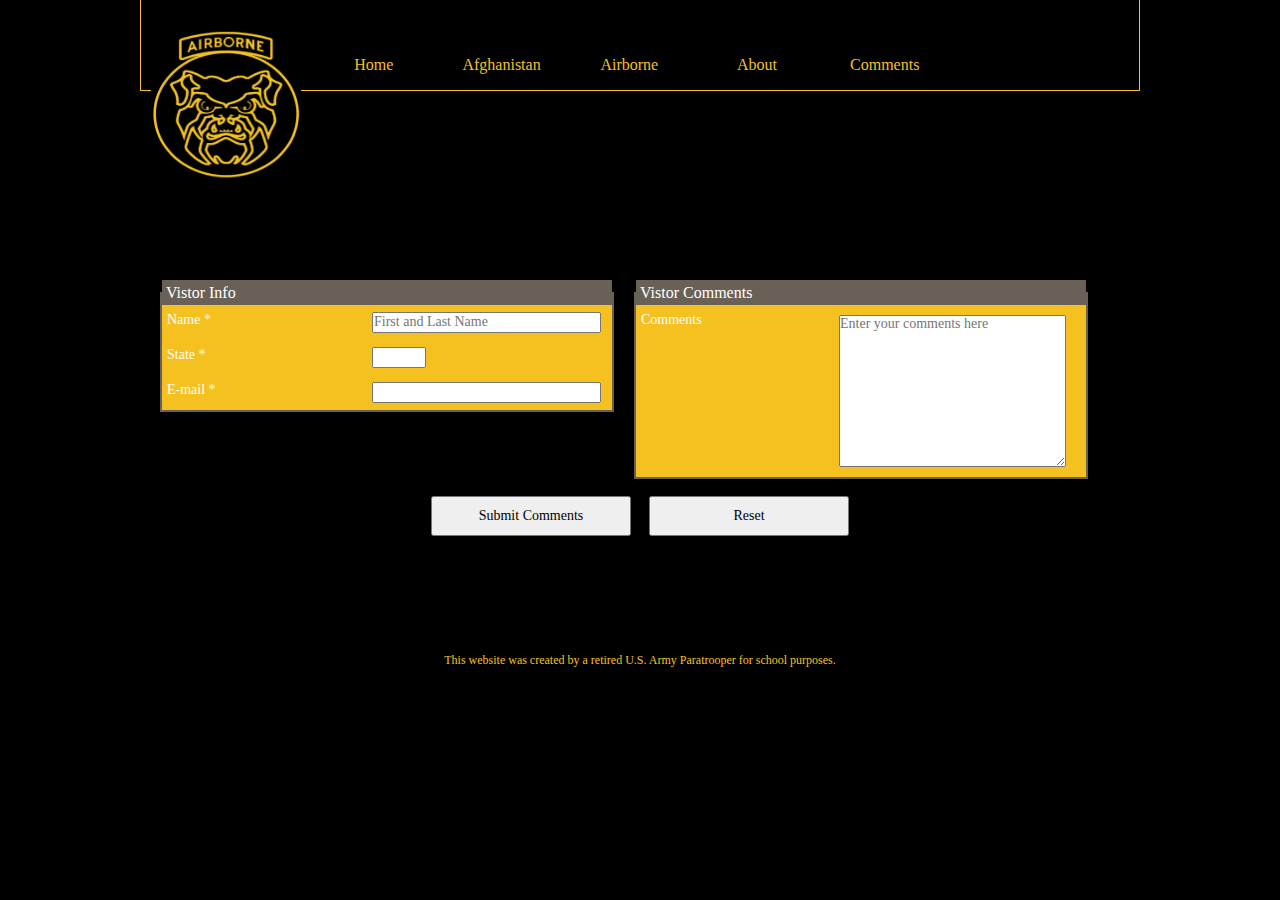
<file: comments.htm>
<!DOCTYPE html>
<html>
<head>

	<!--
	Final Project
	IT 270

	Author: Jason Loomis
	Date: June 2015

	Filename: comments.htm
	Supporting files: modernizr-1.5.js, abn.css, form.css
	-->

	<meta charset="UTF-8">

	<title>Dog Company - 3/509th IN (ABN)</title>

	<script src="./js/modernizr-1.5.js"></script>
	<link href="./css/abn.css" rel="stylesheet" type="text/css" />
	<link href="./css/form.css" rel="stylesheet" type="text/css" />

</head>
<body>

	<header id="logo">
	<img src="images/dog_509_12.jpg" alt="Dog Company Logo" width="150" height="150" />

      	<nav class="hNav">
           <ul>
             <li><a href="index.html">Home</a></li>
             <li><a href="photos.htm">Afghanistan</a></li>
             <li><a href="airborne.htm">Airborne</a></li>
             <li><a href="about.htm">About</a></li>
             <li><a href="comments.htm">Comments</a></li>
           </ul>
     	</nav>
	</header>
	<section id="comment">
	   <form id="commentCard" name="commentCard"
	        action="http://www.jdlinsights.com/cgi/comment"
	     method="post">

		<fieldset id="vInfo">
		   <legend>Vistor Info</legend>

		   <label for="vName">Name *</label>
		   <input name="vName" id="vName" placeholder="First and Last Name"
			required="required" />

		   <label for="vState">State *</label>
		   <input name="vState" id="vState" required="required" />

		   <label for="vEmail">E-mail *</label>
		   <input name="vEmail" id="vEmail" required="required"/>

		</fieldset>

		<fieldset id="vComments">
		   <legend>Vistor Comments</legend>

		   <label for="vComments">Comments</label>
		   <textarea name="vComments" id="comments"
			placeholder="Enter your comments here" ></textarea>
		</fieldset>
		<p>
		   <input type="submit" value="Submit Comments" />
		   <input type="reset" value="Reset" />
		</p>
	   </form>
	<section>
	<footer>
		This website was created by a retired U.S. Army Paratrooper for school purposes.
	</footer>

</body>
</html>
</file>
<file: css/abn.css>
/*
	Final Project
	IT 270

	Author: Jason Loomis
	Date: June 2015

	Filename: abn.css
	Supporting files: DSC_0136.jpg
*/
/* Set the default page element styles */

body * {
	font-family: Verdana, Geneva, sans-seriff;
	font-size: 100%;
	font-weight: inherit;
	line-height: 1.2em;
	list-style: none;
	margin: 0px;
	padding: 0px;
	text-decoration: none;
	vertical-align: baseline;
}

/* Body styles */

body {

	width: 90%;
	min-width: 900px;
	max-width: 1000px;
	font-family: Verdana, Geneva, sans-seriff;
	font-weight: normal;
	font-size: 16px;
	color: rgb(255,255,255);
	margin: 0px auto;
	position: relative;
	background-color: rgb(0,0,0);
}

/* Header styles */

header {
	border-left: 1px solid rgb(245,193,32);
	border-right: 1px solid rgb(245,193,32);
	border-bottom: 1px solid rgb(245,193,32);
	padding: 30px 0px 60px 0px;
}

header img {
	display: block;
	float: left;
	padding: 0px 5px 10px 10px;
}

/* Navigation styles */

header nav {
	float: left;
	width: 80%;
	margin: 10px auto 10px;
}

header nav li {
	display: block;
	width: 15%;
	margin-left: 1%;
	margin-bottom: 5px;
	float: left;
}

header nav li a {
	display: block;
	width: 100%;
	height: 50px;
	line-height: 50px;
	text-align: center;
	color: rgb(245,193,32);
}

header nav li a:hover {
	color: rgb(111,152,253);
}

/* Section Styles */
section {
	padding-top: 80px;
}

/* Article Styles */

#mission {
	float: left;
	padding: 20px 10px 20px 10px;


	background-image: url(images/border.jpg);
	background-clip: padding-box;
	background-origin: padding-box;
	background-size: cover;
	background-repeat: no-repeat;
	width: 100%;

	-moz-border-radius: 30px;
	-webkit-border-radius: 30px;
	border-radius: 30px;
}

#mission h1 {
	font-size: 18px;
	font-weight: bold;
	padding-bottom: 3px;
}

#mission p {
	padding-bottom: 5px;
}

/* Main Styles for home.htm */

#dog {
	float: left;
	padding: 10px 10px 10px 10px;
	color: rgb(0,0,0);

	background-image: url(images/DSC_0136.jpg);
	background-clip: padding-box;
	background-origin: padding-box;
	background-size: cover;
	background-repeat: no-repeat;
	width: 100%;

	-moz-border-radius: 30px;
	-webkit-border-radius: 30px;
	border-radius: 30px;
}

#dog h1 {
	font-size: 18px;
	font-weight: bold;
}

#dog p {
	padding: 10px 10px 10px 10px;
}

/* Div Styles for Photos.htm */

#gym {
	float: left;
	padding: 20px 10px 20px 10px;
}

#gym h1 {
	font-size: 18px;
	font-weight: bold;
	text-align: center;
	padding-bottom: 5px;
}

#gym img {
	-moz-border-radius: 30px;
	-webkit-border-radius: 30px;
	border-radius: 30px;
}

#sunset {
	float: left;
	padding: 20px 5px 20px 10px;
}

#sunset h1 {
	font-size: 18px;
	font-weight: bold;
	text-align: center;
	padding-bottom: 5px;
}

#sunset img {
	-moz-border-radius: 30px;
	-webkit-border-radius: 30px;
	border-radius: 30px;
}

#cib {
	float: left;
	padding: 20px 0px 20px 20px;
}

#cib h1 {
	font-size: 18px;
	font-weight: bold;
	text-align: center;
	padding-bottom: 10px;
}

#cib img {
	-moz-border-radius: 30px;
	-webkit-border-radius: 30px;
	border-radius: 30px;
}

#extract {
	float: left;
	padding: 20px 0px 20px 10px;
}

#extract h1 {
	font-size: 18px;
	font-weight: bold;
	text-align: center;
	padding-bottom: 10px;
}

#extract img {
	-moz-border-radius: 30px;
	-webkit-border-radius: 30px;
	border-radius: 30px;
}

#kg {
	float: left;
	padding: 20px 5px 20px 20px;
}

#kg h1 {
	font-size: 18px;
	font-weight: bold;
	text-align: center;
	padding-bottom: 10px;
}

#kg img {
	-moz-border-radius: 30px;
	-webkit-border-radius: 30px;
	border-radius: 30px;
}

#thanks {
	float: left;
	padding: 20px 0px 20px 20px;
}

#thanks h1 {
	font-size: 18px;
	font-weight: bold;
	text-align: center;
	padding-bottom: 10px;
}

#thanks img {
	-moz-border-radius: 30px;
	-webkit-border-radius: 30px;
	border-radius: 30px;
}

/* Article styles for about.htm */

#about {
	background-color: rgb(105,96,87);
	background-image: url(images/we5.jpg);
	background-position: top right;
	background-repeat: no-repeat;

	-o-background-size: 325px 275px;
	-moz-background-size: 325px 275px;
	-webkit-background-size: 325px 275px;
	background-size: 325px 275px;

	-moz-border-radius: 20px;
	-webkit-border-radius: 20px;
	border-radius: 20px;

	clear: left;
	float: left;
	width: 100%;
}

#about h1 {
	font-family: 'Lucida Calligraphy', 'Apple Chancery', cursive;
	font-size: 20px;
	font-weight: bold;
	margin: 10px 0px 0px 10px;
}

#about p {
	margin: 10px 40% 10px 15px;
}

/* Aside styles */

#aircraft {
	float: left;
	padding: 20px 10px 20px 10px;
}

#aircraft h1 {
	font-size: 18px;
	font-weight: bold;
	text-align: center;
	padding-bottom: 5px;
}

#aircraft img {
	-moz-border-radius: 30px;
	-webkit-border-radius: 30px;
	border-radius: 30px;
}

#motivation {
	float: left;
	padding: 20px 10px 20px 20px;
}

#motivation h1 {
	font-size: 18px;
	font-weight: bold;
	text-align: center;
	padding-bottom: 5px;
}

#abn {
	float: left;
	padding: 20px 0px 20px 10px;
}

#abn h1 {
	font-size: 18px;
	font-weight: bold;
	text-align: center;
	padding-bottom: 5px;
}

#abn img {
	background-color: rgb(255,255,255);
	background-position: center;
	background-size: 300px 150px;

	-moz-border-radius: 30px;
	-webkit-border-radius: 30px;
	border-radius: 30px;
}

/* Footer styles */

footer {
	clear: left;
	text-align: center;
	font-size: 12px;
	padding-top: 30px;
	color: rgb(245,193,32);
}
</file>
<file: css/form.css>
/*
	Final Project
	IT 270

	Author: Jason Loomis
	Date: June 2015

	Filename: form.css
	Supporting files: DSC_0136.jpg
*/

#comment {
	clear: left;
}

/* Fieldset styles */

fieldset {
	background-color: rgb(245,193,32);
	border: 2px solid rgb(105,96,87);
	float: left;
	margin: 10px 0px 10px 2%;
	width: 45%;
}

legend {
	background-color: rgb(105,96,87);
	padding: 3px 0px;
	text-indent: 4px;
	width: 100%;
}

/* Label styles */

label {
	clear: left;
	display: block;
	float: left;
	font-size: 14px;
	margin: 7px 4% 7px 5px;
	width: 40%;
}

/* Input control styles */

input {
	display: block;
	float: left;
	font-size: 14px;
	margin: 7px;
	width: 50%;
}

input#vState {
	width: 50px;
}

/* Textarea styles */

textarea {
	display: block;
	font-size: 14px;
	float: left;
	height: 150px;
	margin: 10px 0px;
	width: 50%;
}

/* Button Styles */

form p {
	text-align: center;
}

input[type="submit"], input[type="reset"] {
	display: inline;
	float: none;
	height: 40px;
	width: 200px;
}
</file>
